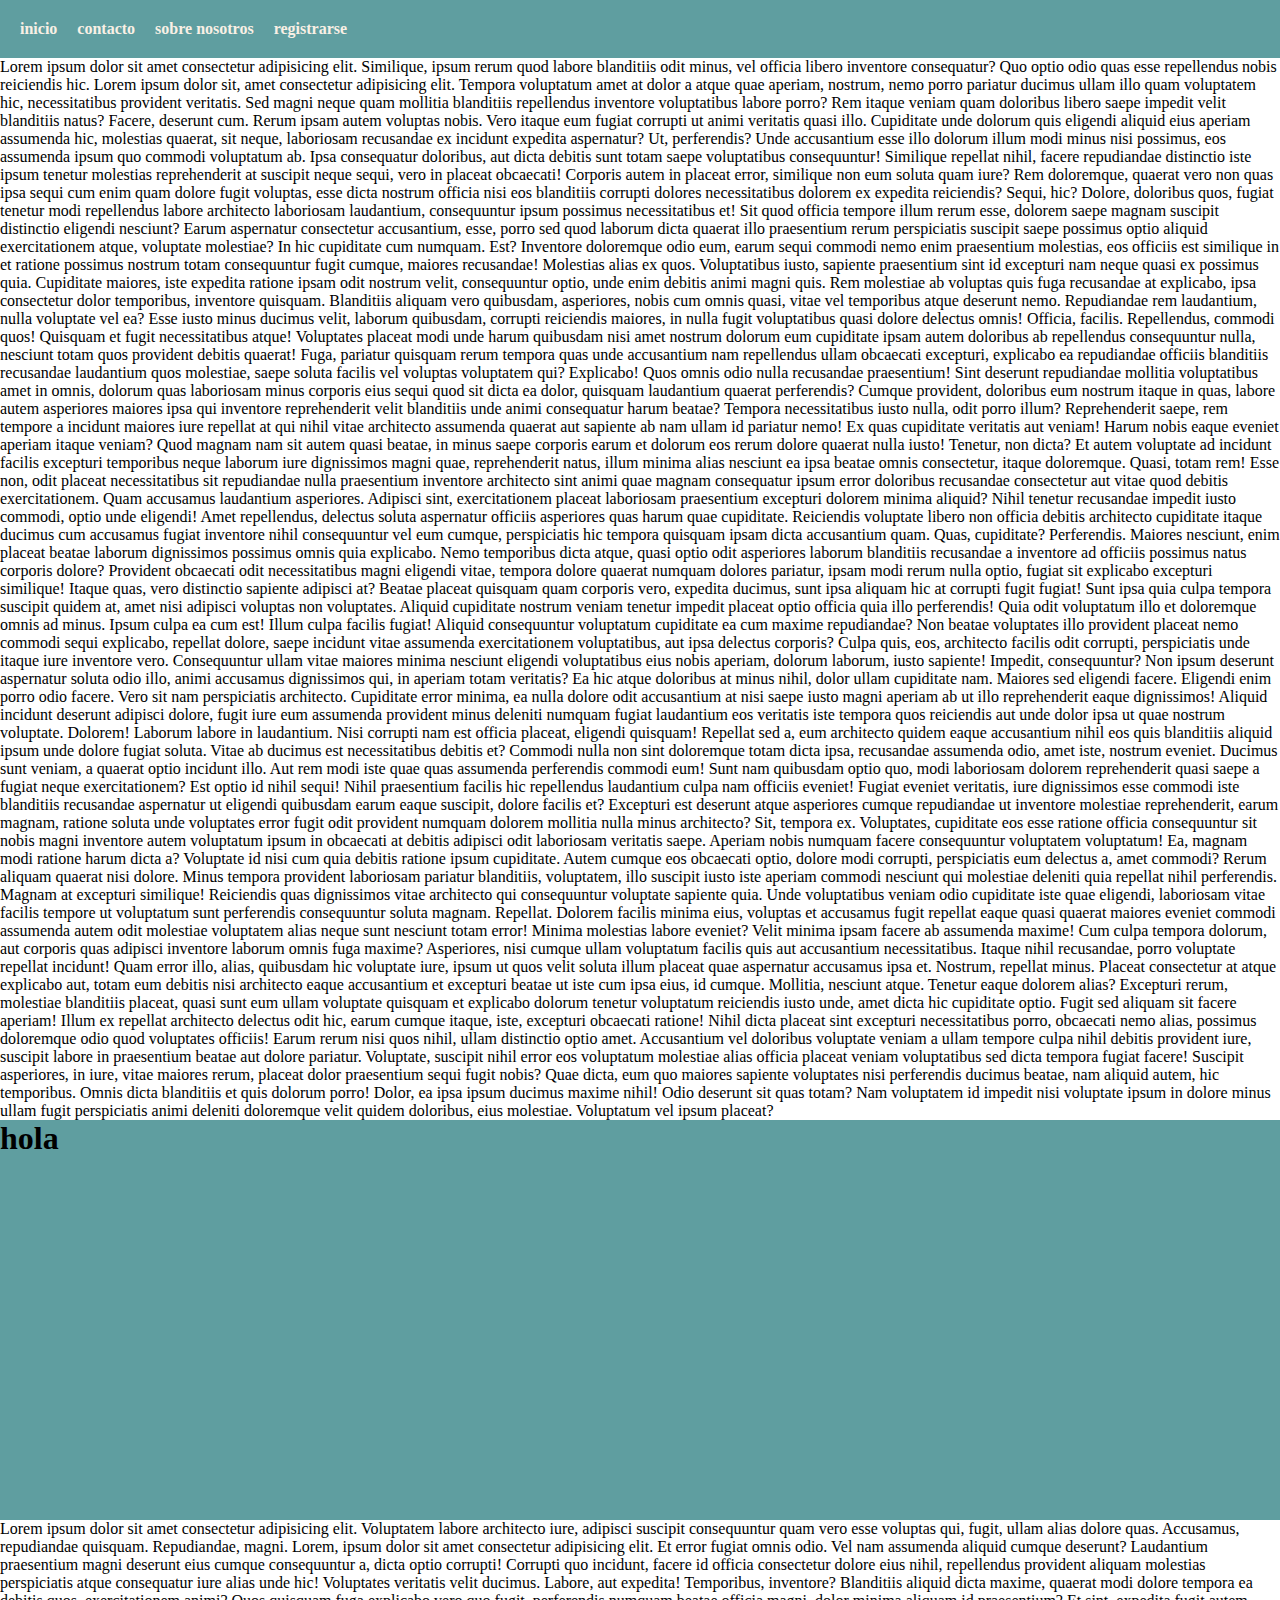
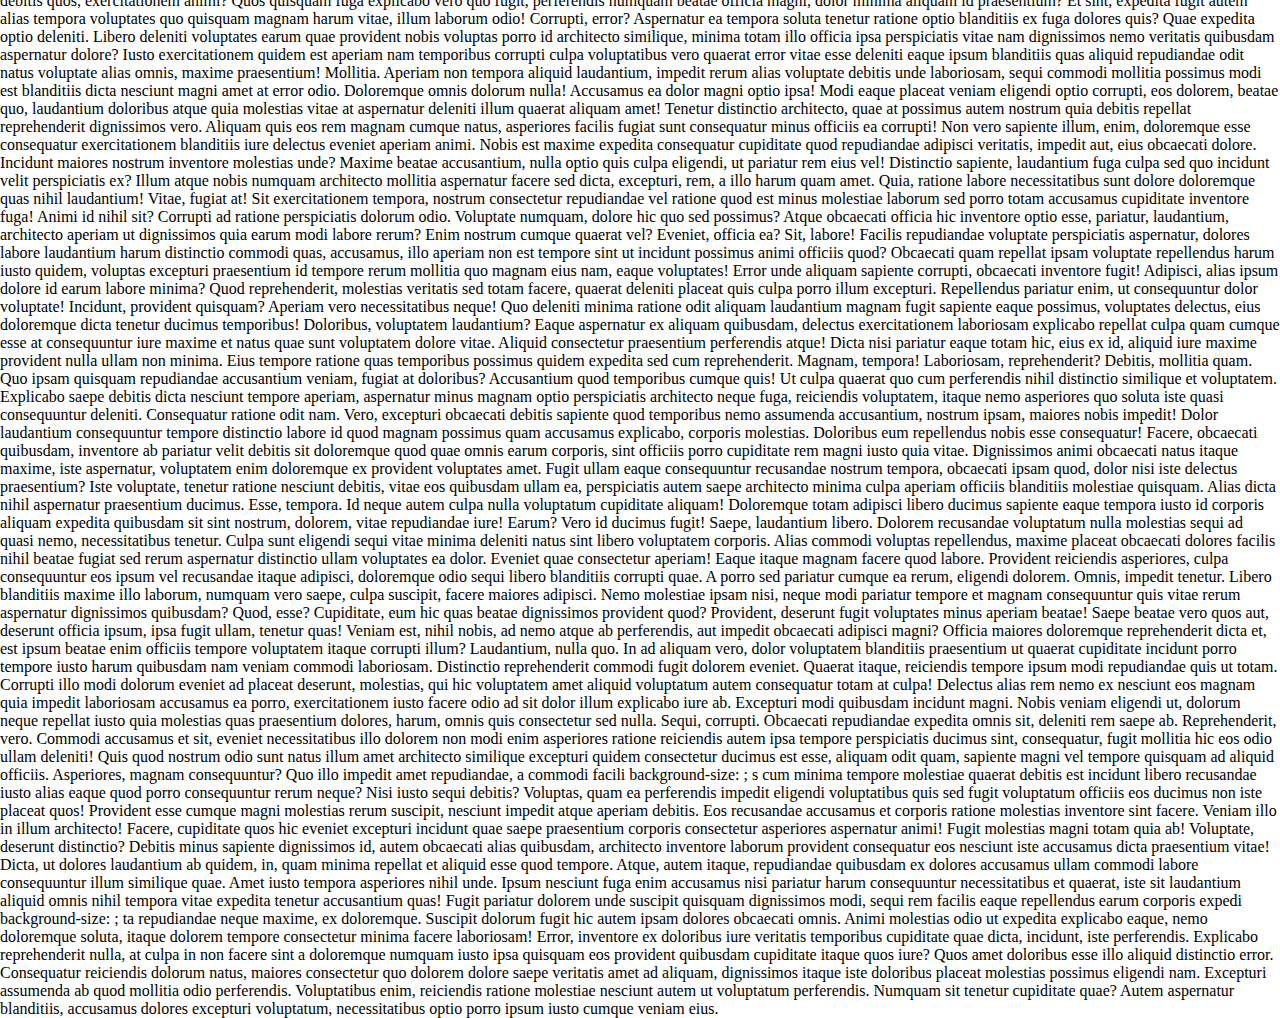
<file: index.html>
<!DOCTYPE html>
<html lang="en">

<head>
    <meta charset="UTF-8">
    <meta name="viewport" content="width=device-width, initial-scale=1.0">
    <link rel="stylesheet" href="style.css">
    <title>Document</title>
</head>

<body>
    <nav>
        <ul>
            <li><a href="https://github.com/julirivas017/flex" target="_blank">inicio</a></li>
            <li><a href="./pages/contacto.html">contacto</a></li>
            <li><a href="./pages/sobrenosotros.html">sobre nosotros</a></li>
            <li><a href="./pages/registrarse.html">registrarse</a></li>
        </ul>
    </nav>
    <p>Lorem ipsum dolor sit amet consectetur adipisicing elit. Similique, ipsum rerum quod labore blanditiis odit
        minus, vel officia libero inventore consequatur? Quo optio odio quas esse repellendus nobis reiciendis hic.
        Lorem ipsum dolor sit, amet consectetur adipisicing elit. Tempora voluptatum amet at dolor a atque quae aperiam,
        nostrum, nemo porro pariatur ducimus ullam illo quam voluptatem hic, necessitatibus provident veritatis.
        Sed magni neque quam mollitia blanditiis repellendus inventore voluptatibus labore porro? Rem itaque veniam quam
        doloribus libero saepe impedit velit blanditiis natus? Facere, deserunt cum. Rerum ipsam autem voluptas nobis.
        Vero itaque eum fugiat corrupti ut animi veritatis quasi illo. Cupiditate unde dolorum quis eligendi aliquid
        eius aperiam assumenda hic, molestias quaerat, sit neque, laboriosam recusandae ex incidunt expedita aspernatur?
        Ut, perferendis? Unde accusantium esse illo dolorum illum modi minus nisi possimus, eos assumenda ipsum quo
        commodi voluptatum ab. Ipsa consequatur doloribus, aut dicta debitis sunt totam saepe voluptatibus consequuntur!
        Similique repellat nihil, facere repudiandae distinctio iste ipsum tenetur molestias reprehenderit at suscipit
        neque sequi, vero in placeat obcaecati! Corporis autem in placeat error, similique non eum soluta quam iure?
        Rem doloremque, quaerat vero non quas ipsa sequi cum enim quam dolore fugit voluptas, esse dicta nostrum officia
        nisi eos blanditiis corrupti dolores necessitatibus dolorem ex expedita reiciendis? Sequi, hic?
        Dolore, doloribus quos, fugiat tenetur modi repellendus labore architecto laboriosam laudantium, consequuntur
        ipsum possimus necessitatibus et! Sit quod officia tempore illum rerum esse, dolorem saepe magnam suscipit
        distinctio eligendi nesciunt?
        Earum aspernatur consectetur accusantium, esse, porro sed quod laborum dicta quaerat illo praesentium rerum
        perspiciatis suscipit saepe possimus optio aliquid exercitationem atque, voluptate molestiae? In hic cupiditate
        cum numquam. Est?
        Inventore doloremque odio eum, earum sequi commodi nemo enim praesentium molestias, eos officiis est similique
        in et ratione possimus nostrum totam consequuntur fugit cumque, maiores recusandae! Molestias alias ex quos.
        Voluptatibus iusto, sapiente praesentium sint id excepturi nam neque quasi ex possimus quia. Cupiditate maiores,
        iste expedita ratione ipsam odit nostrum velit, consequuntur optio, unde enim debitis animi magni quis.
        Rem molestiae ab voluptas quis fuga recusandae at explicabo, ipsa consectetur dolor temporibus, inventore
        quisquam. Blanditiis aliquam vero quibusdam, asperiores, nobis cum omnis quasi, vitae vel temporibus atque
        deserunt nemo.
        Repudiandae rem laudantium, nulla voluptate vel ea? Esse iusto minus ducimus velit, laborum quibusdam, corrupti
        reiciendis maiores, in nulla fugit voluptatibus quasi dolore delectus omnis! Officia, facilis. Repellendus,
        commodi quos!
        Quisquam et fugit necessitatibus atque! Voluptates placeat modi unde harum quibusdam nisi amet nostrum dolorum
        eum cupiditate ipsam autem doloribus ab repellendus consequuntur nulla, nesciunt totam quos provident debitis
        quaerat!
        Fuga, pariatur quisquam rerum tempora quas unde accusantium nam repellendus ullam obcaecati excepturi, explicabo
        ea repudiandae officiis blanditiis recusandae laudantium quos molestiae, saepe soluta facilis vel voluptas
        voluptatem qui? Explicabo!
        Quos omnis odio nulla recusandae praesentium! Sint deserunt repudiandae mollitia voluptatibus amet in omnis,
        dolorum quas laboriosam minus corporis eius sequi quod sit dicta ea dolor, quisquam laudantium quaerat
        perferendis?
        Cumque provident, doloribus eum nostrum itaque in quas, labore autem asperiores maiores ipsa qui inventore
        reprehenderit velit blanditiis unde animi consequatur harum beatae? Tempora necessitatibus iusto nulla, odit
        porro illum?
        Reprehenderit saepe, rem tempore a incidunt maiores iure repellat at qui nihil vitae architecto assumenda
        quaerat aut sapiente ab nam ullam id pariatur nemo! Ex quas cupiditate veritatis aut veniam!
        Harum nobis eaque eveniet aperiam itaque veniam? Quod magnam nam sit autem quasi beatae, in minus saepe corporis
        earum et dolorum eos rerum dolore quaerat nulla iusto! Tenetur, non dicta?
        Et autem voluptate ad incidunt facilis excepturi temporibus neque laborum iure dignissimos magni quae,
        reprehenderit natus, illum minima alias nesciunt ea ipsa beatae omnis consectetur, itaque doloremque. Quasi,
        totam rem!
        Esse non, odit placeat necessitatibus sit repudiandae nulla praesentium inventore architecto sint animi quae
        magnam consequatur ipsum error doloribus recusandae consectetur aut vitae quod debitis exercitationem. Quam
        accusamus laudantium asperiores.
        Adipisci sint, exercitationem placeat laboriosam praesentium excepturi dolorem minima aliquid? Nihil tenetur
        recusandae impedit iusto commodi, optio unde eligendi! Amet repellendus, delectus soluta aspernatur officiis
        asperiores quas harum quae cupiditate.
        Reiciendis voluptate libero non officia debitis architecto cupiditate itaque ducimus cum accusamus fugiat
        inventore nihil consequuntur vel eum cumque, perspiciatis hic tempora quisquam ipsam dicta accusantium quam.
        Quas, cupiditate? Perferendis.
        Maiores nesciunt, enim placeat beatae laborum dignissimos possimus omnis quia explicabo. Nemo temporibus dicta
        atque, quasi optio odit asperiores laborum blanditiis recusandae a inventore ad officiis possimus natus corporis
        dolore?
        Provident obcaecati odit necessitatibus magni eligendi vitae, tempora dolore quaerat numquam dolores pariatur,
        ipsam modi rerum nulla optio, fugiat sit explicabo excepturi similique! Itaque quas, vero distinctio sapiente
        adipisci at?
        Beatae placeat quisquam quam corporis vero, expedita ducimus, sunt ipsa aliquam hic at corrupti fugit fugiat!
        Sunt ipsa quia culpa tempora suscipit quidem at, amet nisi adipisci voluptas non voluptates.
        Aliquid cupiditate nostrum veniam tenetur impedit placeat optio officia quia illo perferendis! Quia odit
        voluptatum illo et doloremque omnis ad minus. Ipsum culpa ea cum est! Illum culpa facilis fugiat!
        Aliquid consequuntur voluptatum cupiditate ea cum maxime repudiandae? Non beatae voluptates illo provident
        placeat nemo commodi sequi explicabo, repellat dolore, saepe incidunt vitae assumenda exercitationem
        voluptatibus, aut ipsa delectus corporis?
        Culpa quis, eos, architecto facilis odit corrupti, perspiciatis unde itaque iure inventore vero. Consequuntur
        ullam vitae maiores minima nesciunt eligendi voluptatibus eius nobis aperiam, dolorum laborum, iusto sapiente!
        Impedit, consequuntur?
        Non ipsum deserunt aspernatur soluta odio illo, animi accusamus dignissimos qui, in aperiam totam veritatis? Ea
        hic atque doloribus at minus nihil, dolor ullam cupiditate nam. Maiores sed eligendi facere.
        Eligendi enim porro odio facere. Vero sit nam perspiciatis architecto. Cupiditate error minima, ea nulla dolore
        odit accusantium at nisi saepe iusto magni aperiam ab ut illo reprehenderit eaque dignissimos!
        Aliquid incidunt deserunt adipisci dolore, fugit iure eum assumenda provident minus deleniti numquam fugiat
        laudantium eos veritatis iste tempora quos reiciendis aut unde dolor ipsa ut quae nostrum voluptate. Dolorem!
        Laborum labore in laudantium. Nisi corrupti nam est officia placeat, eligendi quisquam! Repellat sed a, eum
        architecto quidem eaque accusantium nihil eos quis blanditiis aliquid ipsum unde dolore fugiat soluta.
        Vitae ab ducimus est necessitatibus debitis et? Commodi nulla non sint doloremque totam dicta ipsa, recusandae
        assumenda odio, amet iste, nostrum eveniet. Ducimus sunt veniam, a quaerat optio incidunt illo.
        Aut rem modi iste quae quas assumenda perferendis commodi eum! Sunt nam quibusdam optio quo, modi laboriosam
        dolorem reprehenderit quasi saepe a fugiat neque exercitationem? Est optio id nihil sequi!
        Nihil praesentium facilis hic repellendus laudantium culpa nam officiis eveniet! Fugiat eveniet veritatis, iure
        dignissimos esse commodi iste blanditiis recusandae aspernatur ut eligendi quibusdam earum eaque suscipit,
        dolore facilis et?
        Excepturi est deserunt atque asperiores cumque repudiandae ut inventore molestiae reprehenderit, earum magnam,
        ratione soluta unde voluptates error fugit odit provident numquam dolorem mollitia nulla minus architecto? Sit,
        tempora ex.
        Voluptates, cupiditate eos esse ratione officia consequuntur sit nobis magni inventore autem voluptatum ipsum in
        obcaecati at debitis adipisci odit laboriosam veritatis saepe. Aperiam nobis numquam facere consequuntur
        voluptatem voluptatum!
        Ea, magnam modi ratione harum dicta a? Voluptate id nisi cum quia debitis ratione ipsum cupiditate. Autem cumque
        eos obcaecati optio, dolore modi corrupti, perspiciatis eum delectus a, amet commodi?
        Rerum aliquam quaerat nisi dolore. Minus tempora provident laboriosam pariatur blanditiis, voluptatem, illo
        suscipit iusto iste aperiam commodi nesciunt qui molestiae deleniti quia repellat nihil perferendis. Magnam at
        excepturi similique!
        Reiciendis quas dignissimos vitae architecto qui consequuntur voluptate sapiente quia. Unde voluptatibus veniam
        odio cupiditate iste quae eligendi, laboriosam vitae facilis tempore ut voluptatum sunt perferendis consequuntur
        soluta magnam. Repellat.
        Dolorem facilis minima eius, voluptas et accusamus fugit repellat eaque quasi quaerat maiores eveniet commodi
        assumenda autem odit molestiae voluptatem alias neque sunt nesciunt totam error! Minima molestias labore
        eveniet?
        Velit minima ipsam facere ab assumenda maxime! Cum culpa tempora dolorum, aut corporis quas adipisci inventore
        laborum omnis fuga maxime? Asperiores, nisi cumque ullam voluptatum facilis quis aut accusantium necessitatibus.
        Itaque nihil recusandae, porro voluptate repellat incidunt! Quam error illo, alias, quibusdam hic voluptate
        iure, ipsum ut quos velit soluta illum placeat quae aspernatur accusamus ipsa et. Nostrum, repellat minus.
        Placeat consectetur at atque explicabo aut, totam eum debitis nisi architecto eaque accusantium et excepturi
        beatae ut iste cum ipsa eius, id cumque. Mollitia, nesciunt atque. Tenetur eaque dolorem alias?
        Excepturi rerum, molestiae blanditiis placeat, quasi sunt eum ullam voluptate quisquam et explicabo dolorum
        tenetur voluptatum reiciendis iusto unde, amet dicta hic cupiditate optio. Fugit sed aliquam sit facere aperiam!
        Illum ex repellat architecto delectus odit hic, earum cumque itaque, iste, excepturi obcaecati ratione! Nihil
        dicta placeat sint excepturi necessitatibus porro, obcaecati nemo alias, possimus doloremque odio quod
        voluptates officiis!
        Earum rerum nisi quos nihil, ullam distinctio optio amet. Accusantium vel doloribus voluptate veniam a ullam
        tempore culpa nihil debitis provident iure, suscipit labore in praesentium beatae aut dolore pariatur.
        Voluptate, suscipit nihil error eos voluptatum molestiae alias officia placeat veniam voluptatibus sed dicta
        tempora fugiat facere! Suscipit asperiores, in iure, vitae maiores rerum, placeat dolor praesentium sequi fugit
        nobis?
        Quae dicta, eum quo maiores sapiente voluptates nisi perferendis ducimus beatae, nam aliquid autem, hic
        temporibus. Omnis dicta blanditiis et quis dolorum porro! Dolor, ea ipsa ipsum ducimus maxime nihil!
        Odio deserunt sit quas totam? Nam voluptatem id impedit nisi voluptate ipsum in dolore minus ullam fugit
        perspiciatis animi deleniti doloremque velit quidem doloribus, eius molestiae. Voluptatum vel ipsum placeat?</p>
    <div id="div">
        <h1>hola</h1>
    </div>
    <p>Lorem ipsum dolor sit amet consectetur adipisicing elit. Voluptatem labore architecto iure, adipisci suscipit
        consequuntur quam vero esse voluptas qui, fugit, ullam alias dolore quas. Accusamus, repudiandae quisquam.
        Repudiandae, magni. Lorem, ipsum dolor sit amet consectetur adipisicing elit. Et error fugiat omnis odio. Vel nam assumenda aliquid cumque deserunt? Laudantium praesentium magni deserunt eius cumque consequuntur a, dicta optio corrupti!
        Corrupti quo incidunt, facere id officia consectetur dolore eius nihil, repellendus provident aliquam molestias perspiciatis atque consequatur iure alias unde hic! Voluptates veritatis velit ducimus. Labore, aut expedita! Temporibus, inventore?
        Blanditiis aliquid dicta maxime, quaerat modi dolore tempora ea debitis quos, exercitationem animi? Quos quisquam fuga explicabo vero quo fugit, perferendis numquam beatae officia magni, dolor minima aliquam id praesentium?
        Et sint, expedita fugit autem alias tempora voluptates quo quisquam magnam harum vitae, illum laborum odio! Corrupti, error? Aspernatur ea tempora soluta tenetur ratione optio blanditiis ex fuga dolores quis?
        Quae expedita optio deleniti. Libero deleniti voluptates earum quae provident nobis voluptas porro id architecto similique, minima totam illo officia ipsa perspiciatis vitae nam dignissimos nemo veritatis quibusdam aspernatur dolore?
        Iusto exercitationem quidem est aperiam nam temporibus corrupti culpa voluptatibus vero quaerat error vitae esse deleniti eaque ipsum blanditiis quas aliquid repudiandae odit natus voluptate alias omnis, maxime praesentium! Mollitia.
        Aperiam non tempora aliquid laudantium, impedit rerum alias voluptate debitis unde laboriosam, sequi commodi mollitia possimus modi est blanditiis dicta nesciunt magni amet at error odio. Doloremque omnis dolorum nulla!
        Accusamus ea dolor magni optio ipsa! Modi eaque placeat veniam eligendi optio corrupti, eos dolorem, beatae quo, laudantium doloribus atque quia molestias vitae at aspernatur deleniti illum quaerat aliquam amet!
        Tenetur distinctio architecto, quae at possimus autem nostrum quia debitis repellat reprehenderit dignissimos vero. Aliquam quis eos rem magnam cumque natus, asperiores facilis fugiat sunt consequatur minus officiis ea corrupti!
        Non vero sapiente illum, enim, doloremque esse consequatur exercitationem blanditiis iure delectus eveniet aperiam animi. Nobis est maxime expedita consequatur cupiditate quod repudiandae adipisci veritatis, impedit aut, eius obcaecati dolore.
        Incidunt maiores nostrum inventore molestias unde? Maxime beatae accusantium, nulla optio quis culpa eligendi, ut pariatur rem eius vel! Distinctio sapiente, laudantium fuga culpa sed quo incidunt velit perspiciatis ex?
        Illum atque nobis numquam architecto mollitia aspernatur facere sed dicta, excepturi, rem, a illo harum quam amet. Quia, ratione labore necessitatibus sunt dolore doloremque quas nihil laudantium! Vitae, fugiat at!
        Sit exercitationem tempora, nostrum consectetur repudiandae vel ratione quod est minus molestiae laborum sed porro totam accusamus cupiditate inventore fuga! Animi id nihil sit? Corrupti ad ratione perspiciatis dolorum odio.
        Voluptate numquam, dolore hic quo sed possimus? Atque obcaecati officia hic inventore optio esse, pariatur, laudantium, architecto aperiam ut dignissimos quia earum modi labore rerum? Enim nostrum cumque quaerat vel?
        Eveniet, officia ea? Sit, labore! Facilis repudiandae voluptate perspiciatis aspernatur, dolores labore laudantium harum distinctio commodi quas, accusamus, illo aperiam non est tempore sint ut incidunt possimus animi officiis quod?
        Obcaecati quam repellat ipsam voluptate repellendus harum iusto quidem, voluptas excepturi praesentium id tempore rerum mollitia quo magnam eius nam, eaque voluptates! Error unde aliquam sapiente corrupti, obcaecati inventore fugit!
        Adipisci, alias ipsum dolore id earum labore minima? Quod reprehenderit, molestias veritatis sed totam facere, quaerat deleniti placeat quis culpa porro illum excepturi. Repellendus pariatur enim, ut consequuntur dolor voluptate!
        Incidunt, provident quisquam? Aperiam vero necessitatibus neque! Quo deleniti minima ratione odit aliquam laudantium magnam fugit sapiente eaque possimus, voluptates delectus, eius doloremque dicta tenetur ducimus temporibus! Doloribus, voluptatem laudantium?
        Eaque aspernatur ex aliquam quibusdam, delectus exercitationem laboriosam explicabo repellat culpa quam cumque esse at consequuntur iure maxime et natus quae sunt voluptatem dolore vitae. Aliquid consectetur praesentium perferendis atque!
        Dicta nisi pariatur eaque totam hic, eius ex id, aliquid iure maxime provident nulla ullam non minima. Eius tempore ratione quas temporibus possimus quidem expedita sed cum reprehenderit. Magnam, tempora!
        Laboriosam, reprehenderit? Debitis, mollitia quam. Quo ipsam quisquam repudiandae accusantium veniam, fugiat at doloribus? Accusantium quod temporibus cumque quis! Ut culpa quaerat quo cum perferendis nihil distinctio similique et voluptatem.
        Explicabo saepe debitis dicta nesciunt tempore aperiam, aspernatur minus magnam optio perspiciatis architecto neque fuga, reiciendis voluptatem, itaque nemo asperiores quo soluta iste quasi consequuntur deleniti. Consequatur ratione odit nam.
        Vero, excepturi obcaecati debitis sapiente quod temporibus nemo assumenda accusantium, nostrum ipsam, maiores nobis impedit! Dolor laudantium consequuntur tempore distinctio labore id quod magnam possimus quam accusamus explicabo, corporis molestias.
        Doloribus eum repellendus nobis esse consequatur! Facere, obcaecati quibusdam, inventore ab pariatur velit debitis sit doloremque quod quae omnis earum corporis, sint officiis porro cupiditate rem magni iusto quia vitae.
        Dignissimos animi obcaecati natus itaque maxime, iste aspernatur, voluptatem enim doloremque ex provident voluptates amet. Fugit ullam eaque consequuntur recusandae nostrum tempora, obcaecati ipsam quod, dolor nisi iste delectus praesentium?
        Iste voluptate, tenetur ratione nesciunt debitis, vitae eos quibusdam ullam ea, perspiciatis autem saepe architecto minima culpa aperiam officiis blanditiis molestiae quisquam. Alias dicta nihil aspernatur praesentium ducimus. Esse, tempora.
        Id neque autem culpa nulla voluptatum cupiditate aliquam! Doloremque totam adipisci libero ducimus sapiente eaque tempora iusto id corporis aliquam expedita quibusdam sit sint nostrum, dolorem, vitae repudiandae iure! Earum?
        Vero id ducimus fugit! Saepe, laudantium libero. Dolorem recusandae voluptatum nulla molestias sequi ad quasi nemo, necessitatibus tenetur. Culpa sunt eligendi sequi vitae minima deleniti natus sint libero voluptatem corporis.
        Alias commodi voluptas repellendus, maxime placeat obcaecati dolores facilis nihil beatae fugiat sed rerum aspernatur distinctio ullam voluptates ea dolor. Eveniet quae consectetur aperiam! Eaque itaque magnam facere quod labore.
        Provident reiciendis asperiores, culpa consequuntur eos ipsum vel recusandae itaque adipisci, doloremque odio sequi libero blanditiis corrupti quae. A porro sed pariatur cumque ea rerum, eligendi dolorem. Omnis, impedit tenetur.
        Libero blanditiis maxime illo laborum, numquam vero saepe, culpa suscipit, facere maiores adipisci. Nemo molestiae ipsam nisi, neque modi pariatur tempore et magnam consequuntur quis vitae rerum aspernatur dignissimos quibusdam?
        Quod, esse? Cupiditate, eum hic quas beatae dignissimos provident quod? Provident, deserunt fugit voluptates minus aperiam beatae! Saepe beatae vero quos aut, deserunt officia ipsum, ipsa fugit ullam, tenetur quas!
        Veniam est, nihil nobis, ad nemo atque ab perferendis, aut impedit obcaecati adipisci magni? Officia maiores doloremque reprehenderit dicta et, est ipsum beatae enim officiis tempore voluptatem itaque corrupti illum?
        Laudantium, nulla quo. In ad aliquam vero, dolor voluptatem blanditiis praesentium ut quaerat cupiditate incidunt porro tempore iusto harum quibusdam nam veniam commodi laboriosam. Distinctio reprehenderit commodi fugit dolorem eveniet.
        Quaerat itaque, reiciendis tempore ipsum modi repudiandae quis ut totam. Corrupti illo modi dolorum eveniet ad placeat deserunt, molestias, qui hic voluptatem amet aliquid voluptatum autem consequatur totam at culpa!
        Delectus alias rem nemo ex nesciunt eos magnam quia impedit laboriosam accusamus ea porro, exercitationem iusto facere odio ad sit dolor illum explicabo iure ab. Excepturi modi quibusdam incidunt magni.
        Nobis veniam eligendi ut, dolorum neque repellat iusto quia molestias quas praesentium dolores, harum, omnis quis consectetur sed nulla. Sequi, corrupti. Obcaecati repudiandae expedita omnis sit, deleniti rem saepe ab.
        Reprehenderit, vero. Commodi accusamus et sit, eveniet necessitatibus illo dolorem non modi enim asperiores ratione reiciendis autem ipsa tempore perspiciatis ducimus sint, consequatur, fugit mollitia hic eos odio ullam deleniti!
        Quis quod nostrum odio sunt natus illum amet architecto similique excepturi quidem consectetur ducimus est esse, aliquam odit quam, sapiente magni vel tempore quisquam ad aliquid officiis. Asperiores, magnam consequuntur?
        Quo illo impedit amet repudiandae, a commodi facili    background-size: ;
        s cum minima tempore molestiae quaerat debitis est incidunt libero recusandae iusto alias eaque quod porro consequuntur rerum neque? Nisi iusto sequi debitis?
        Voluptas, quam ea perferendis impedit eligendi voluptatibus quis sed fugit voluptatum officiis eos ducimus non iste placeat quos! Provident esse cumque magni molestias rerum suscipit, nesciunt impedit atque aperiam debitis.
        Eos recusandae accusamus et corporis ratione molestias inventore sint facere. Veniam illo in illum architecto! Facere, cupiditate quos hic eveniet excepturi incidunt quae saepe praesentium corporis consectetur asperiores aspernatur animi!
        Fugit molestias magni totam quia ab! Voluptate, deserunt distinctio? Debitis minus sapiente dignissimos id, autem obcaecati alias quibusdam, architecto inventore laborum provident consequatur eos nesciunt iste accusamus dicta praesentium vitae!
        Dicta, ut dolores laudantium ab quidem, in, quam minima repellat et aliquid esse quod tempore. Atque, autem itaque, repudiandae quibusdam ex dolores accusamus ullam commodi labore consequuntur illum similique quae.
        Amet iusto tempora asperiores nihil unde. Ipsum nesciunt fuga enim accusamus nisi pariatur harum consequuntur necessitatibus et quaerat, iste sit laudantium aliquid omnis nihil tempora vitae expedita tenetur accusantium quas!
        Fugit pariatur dolorem unde suscipit quisquam dignissimos modi, sequi rem facilis eaque repellendus earum corporis expedi    background-size: ;
        ta repudiandae neque maxime, ex doloremque. Suscipit dolorum fugit hic autem ipsam dolores obcaecati omnis.
        Animi molestias odio ut expedita explicabo eaque, nemo doloremque soluta, itaque dolorem tempore consectetur minima facere laboriosam! Error, inventore ex doloribus iure veritatis temporibus cupiditate quae dicta, incidunt, iste perferendis.
        Explicabo reprehenderit nulla, at culpa in non facere sint a doloremque numquam iusto ipsa quisquam eos provident quibusdam cupiditate itaque quos iure? Quos amet doloribus esse illo aliquid distinctio error.
        Consequatur reiciendis dolorum natus, maiores consectetur quo dolorem dolore saepe veritatis amet ad aliquam, dignissimos itaque iste doloribus placeat molestias possimus eligendi nam. Excepturi assumenda ab quod mollitia odio perferendis.
        Voluptatibus enim, reiciendis ratione molestiae nesciunt autem ut voluptatum perferendis. Numquam sit tenetur cupiditate quae? Autem aspernatur blanditiis, accusamus dolores excepturi voluptatum, necessitatibus optio porro ipsum iusto cumque veniam eius.

    </p>
</body>

</html>
</file>
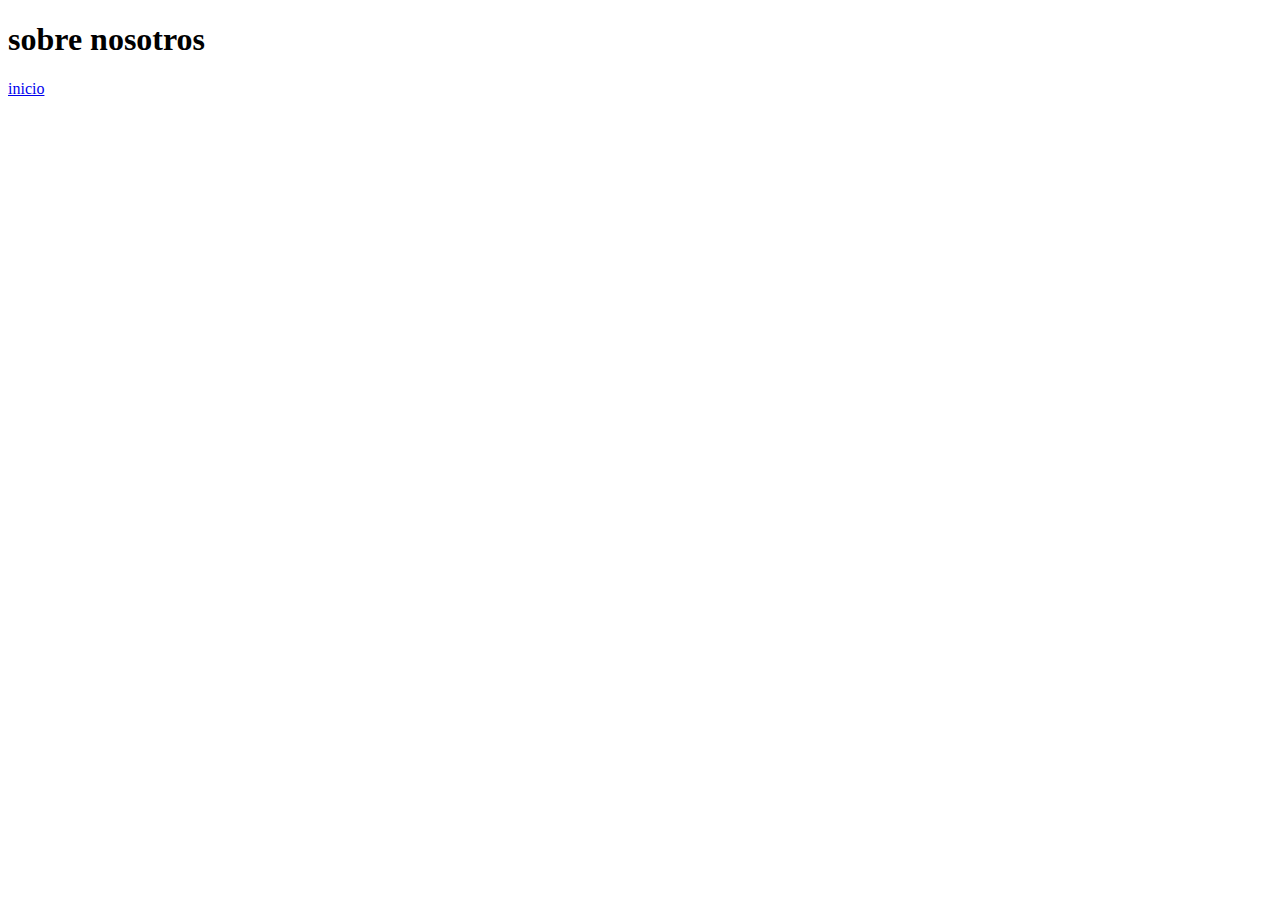
<file: pages/sobrenosotros.html>
<!DOCTYPE html>
<html lang="en">
<head>
    <meta charset="UTF-8">
    <meta name="viewport" content="width=device-width, initial-scale=1.0">
    <title>sobre nosotros</title>
</head>
<body>
    <h1>sobre nosotros</h1>
    <a href="../index.html">inicio</a>
</body>
</html>
</file>
<file: style.css>
* {
    margin: 0;
    padding: 0;
    box-sizing: border-box;
}

body {
    height: 100vh;
}

nav {
    background-color: cadetblue;
    min-width: 100%;
    display: flex;
    align-items: center;
    min-height: 30px;
    padding: 20px;

    ul {
        align-items: center;
        list-style-type: none;
        display: flex;
        flex-flow: row wrap;
        gap: 20px;

        li {
            a {
                color: rgb(249, 240, 229);
                text-decoration: none;
                font-weight: 600;
                transition: all 200ms;

                &:hover {
                    opacity: 0.8;
                }
            }
        }

    }
}

#div {
    min-width: 80%;
    min-height: 500px;
    background-color: brown;
    background-image: url('https://th.bing.com/th/id/OIP.ng_GPaAiEtBb_Ezok8LE1AHaEo?rs=1&pid=ImgDetMain');
    background-repeat: no-repeat;
    background-size: cover;
    background-position: center;
    background-attachment: scroll;
}

#div {
    min-width: 60%;
    min-height: 400px;
background-color: cadetblue;
background-image: url('https://th.bing.com/th/id/OIP.Bv2OF0Jq4cK_HOv3WjUquAHaEK?rs=1&pid=ImgDetMain');
background-repeat:repeat-x ;
background-size: cover;
background-position: bottom left;
background-attachment: fixed;
}
</file>
